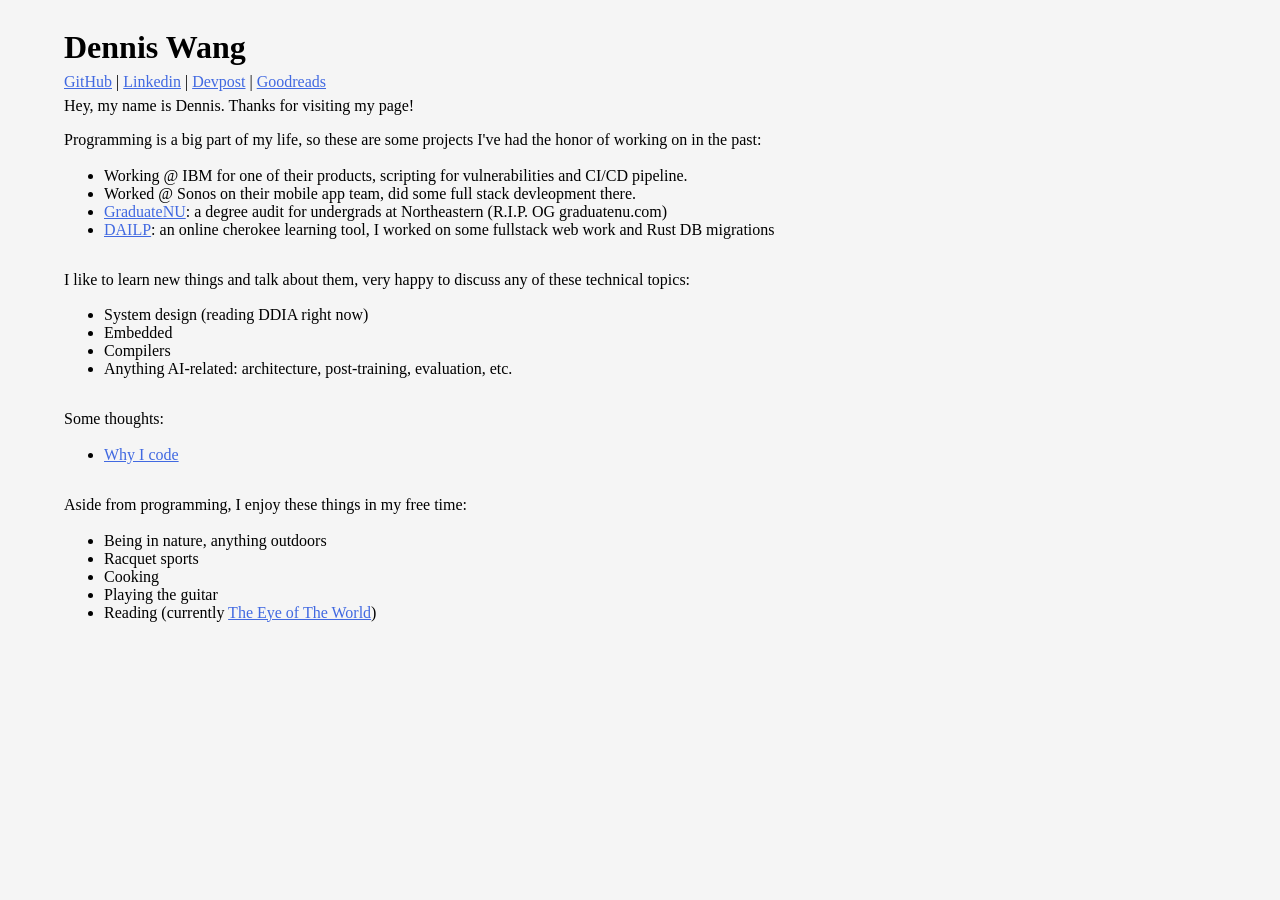
<file: index.html>
<!DOCTYPE html>
<html lang="en">
  <head>
    <meta charset="UTF-8" />
    <title>Dennis Wang</title>
    <meta name="description" content="this is who I am" />
    <link rel="stylesheet" href="index.css" />
  </head>
  <body>
    <header>
      <h1>Dennis Wang</h1>
      <span>
        <a target="_blank" href="https://github.com/denniwang">GitHub</a> |
        <a target="_blank" href="https://www.linkedin.com/in/denniswang812"
          >Linkedin</a
        >
        |
        <a target="_blank" href="https://devpost.com/hellolol2016">Devpost</a> |
        <a
          target="_blank"
          href="https://www.goodreads.com/user/show/147916488-dennis-wang"
          >Goodreads</a
        >
      </span>
    </header>

    <desc>Hey, my name is Dennis. Thanks for visiting my page!</desc>

    <p>
      Programming is a big part of my life, so these are some projects I've had
      the honor of working on in the past:
    </p>
    <ul>
      <li>
        Working @ IBM for one of their products, scripting for vulnerabilities
        and CI/CD pipeline.
      </li>
      <li>
        Worked @ Sonos on their mobile app team, did some full stack devleopment
        there.
      </li>
      <li>
        <a href="https://searchneu.com/graduate">GraduateNU</a>: a degree audit
        for undergrads at Northeastern (R.I.P. OG graduatenu.com)
      </li>
      <li>
        <a href="https://dailp.northeastern.edu/">DAILP</a>: an online cherokee
        learning tool, I worked on some fullstack web work and Rust DB
        migrations
      </li>
    </ul>

    <p>
      I like to learn new things and talk about them, very happy to discuss any
      of these technical topics:
    </p>
    <ul>
      <li>System design (reading DDIA right now)</li>
      <li>Embedded</li>
      <li>Compilers</li>
      <li>
        Anything AI-related: architecture, post-training, evaluation, etc.
      </li>
    </ul>

    <p>Some thoughts:</p>
    <ul>
      <li><a href="./why-i-code.html">Why I code</a></li>
    </ul>

    <p>Aside from programming, I enjoy these things in my free time:</p>
    <ul>
      <li>Being in nature, anything outdoors</li>
      <li>Racquet sports</li>
      <li>Cooking</li>
      <li>Playing the guitar</li>
      <li>
        Reading (currently
        <a
          href="https://www.goodreads.com/en/book/show/228665.The_Eye_of_the_World"
          >The Eye of The World</a
        >)
      </li>
    </ul>
  </body>
</html>
</file>
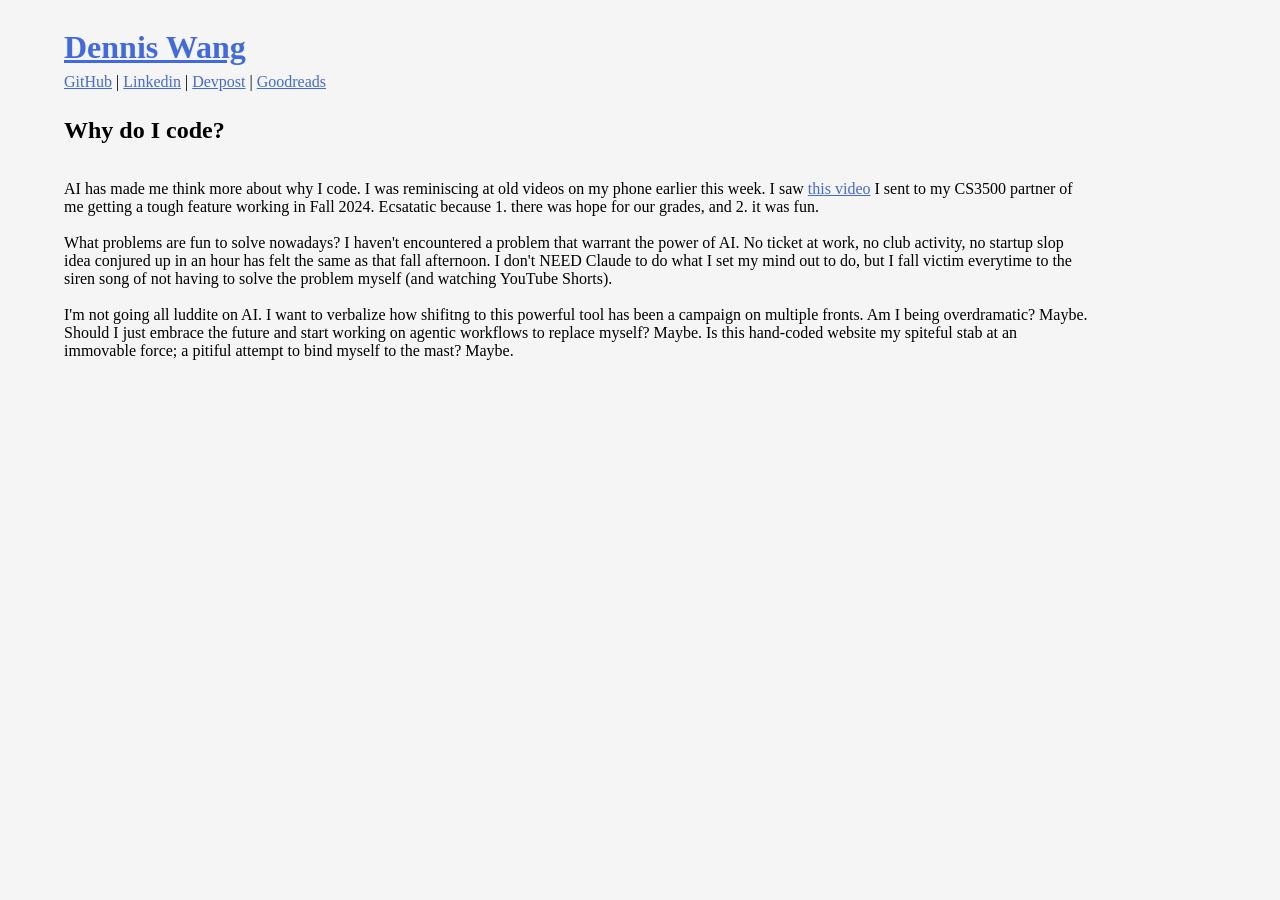
<file: why-i-code.html>
<!DOCTYPE html>
<html lang="en">
  <head>
    <meta charset="UTF-8" />
    <title>Dennis Wang</title>
    <meta name="description" content="why i code" />
    <link rel="stylesheet" href="index.css" />
  </head>
  <body>
    <header>
      <h1><a href="./index.html">Dennis Wang</a></h1>
      <span>
        <a target="_blank" href="https://github.com/denniwang">GitHub</a> |
        <a target="_blank" href="https://www.linkedin.com/in/denniswang812"
          >Linkedin</a
        >
        |
        <a target="_blank" href="https://devpost.com/hellolol2016">Devpost</a> |
        <a
          target="_blank"
          href="https://www.goodreads.com/user/show/147916488-dennis-wang"
          >Goodreads</a
        >
      </span>
    </header>

    <h2>Why do I code?</h2>

    <p>
      AI has made me think more about why I code. I was reminiscing at old
      videos on my phone earlier this week. I saw
      <a target="_blank" href="https://www.youtube.com/watch?v=7PNWzoaoJVs"
        >this video</a
      >
      I sent to my CS3500 partner of me getting a tough feature working in Fall
      2024. Ecsatatic because 1. there was hope for our grades, and 2. it was
      fun.

      <br />
      <br />

      What problems are fun to solve nowadays? I haven't encountered a problem
      that warrant the power of AI. No ticket at work, no club activity, no
      startup slop idea conjured up in an hour has felt the same as that fall
      afternoon. I don't NEED Claude to do what I set my mind out to do, but I
      fall victim everytime to the siren song of not having to solve the problem
      myself (and watching YouTube Shorts).

      <br />
      <br />

      I'm not going all luddite on AI. I want to verbalize how shifitng to this
      powerful tool has been a campaign on multiple fronts. Am I being
      overdramatic? Maybe. Should I just embrace the future and start working on
      agentic workflows to replace myself? Maybe. Is this hand-coded website my
      spiteful stab at an immovable force; a pitiful attempt to bind myself to
      the mast? Maybe.
    </p>
  </body>
</html>
</file>
<file: index.css>
* { 
  background-color:whitesmoke;
}

a {
  color:royalblue;
}

p{
  margin-bottom:0.1em;
}

h1 {
  margin-bottom: 0.2em;
}

header {
  margin-bottom: 0.4em;
}

body {
  display: flex;
  flex-direction:column;
  max-width: 80%;
  min-width: 500px;
  margin-left:5%;
}
</file>
